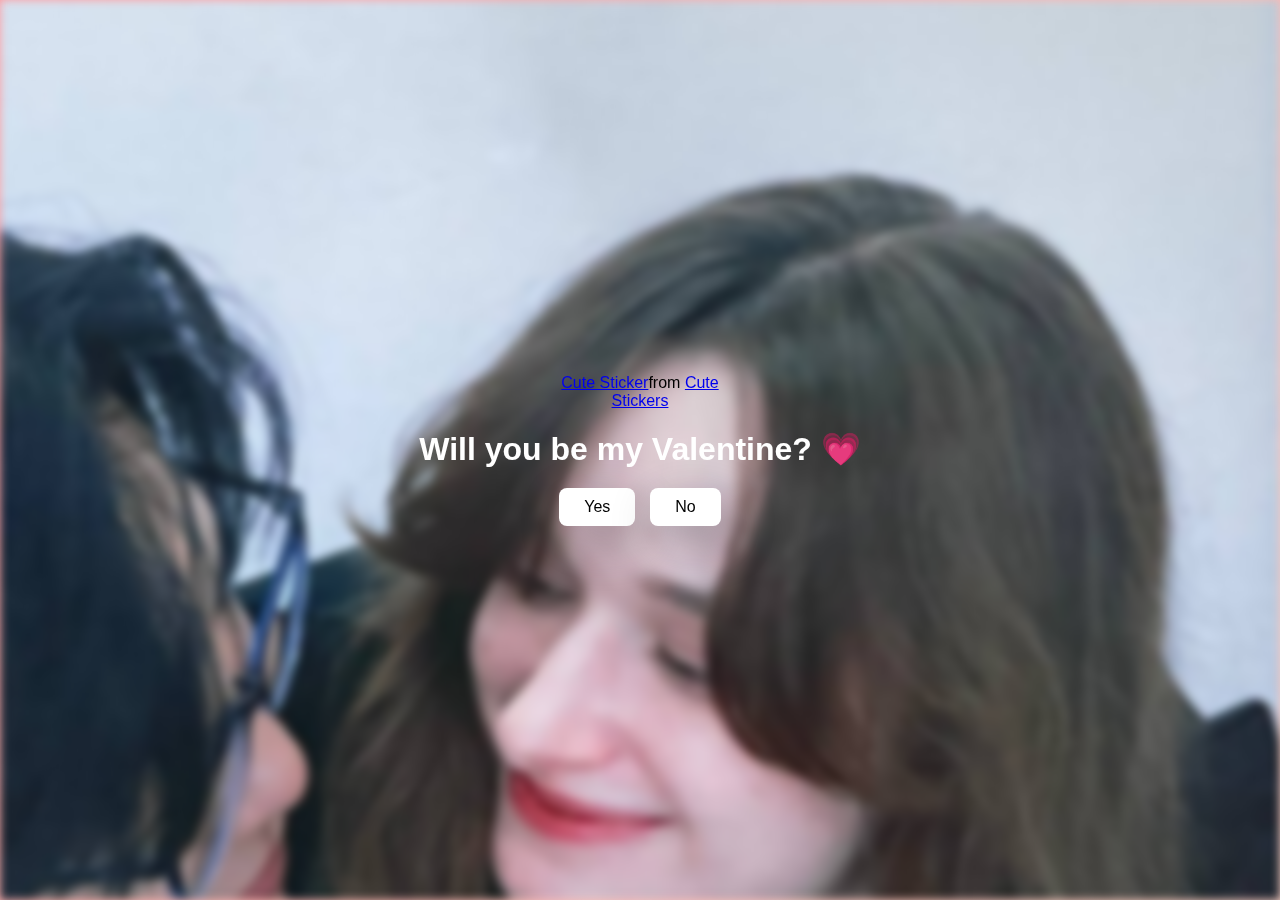
<file: index.html>
<!DOCTYPE html>   
<html lang="en">
    <head>
        <meta charset = "UTF-8" />
        <meta name = "viewport"
        content = "width=device-width,
        initial-scale=1.0" />
        <title>Ask Her Out</title>

        <link rel="stylesheet" href="./style.css">
    </head>
    <body>
        <div class = "container">
            <div class="tenor-gif-embed" data-postid="4784938373231258767" data-share-method="host" data-aspect-ratio="1.02564" data-width="100%"><a href="https://tenor.com/view/cute-gif-4784938373231258767">Cute Sticker</a>from <a href="https://tenor.com/search/cute-stickers">Cute Stickers</a></div> <script type="text/javascript" async src="https://tenor.com/embed.js"></script>
            <div class="background"></div>
            <div class="content">
            <h1>Will you be my Valentine? 💗 </h1>
           
            </div>
            <div class = "btn">

                <a href="yes.html">Yes</a>
                <a href="no1.html">No</a>
            </div>
        </div>
    </body>
</html>
</file>
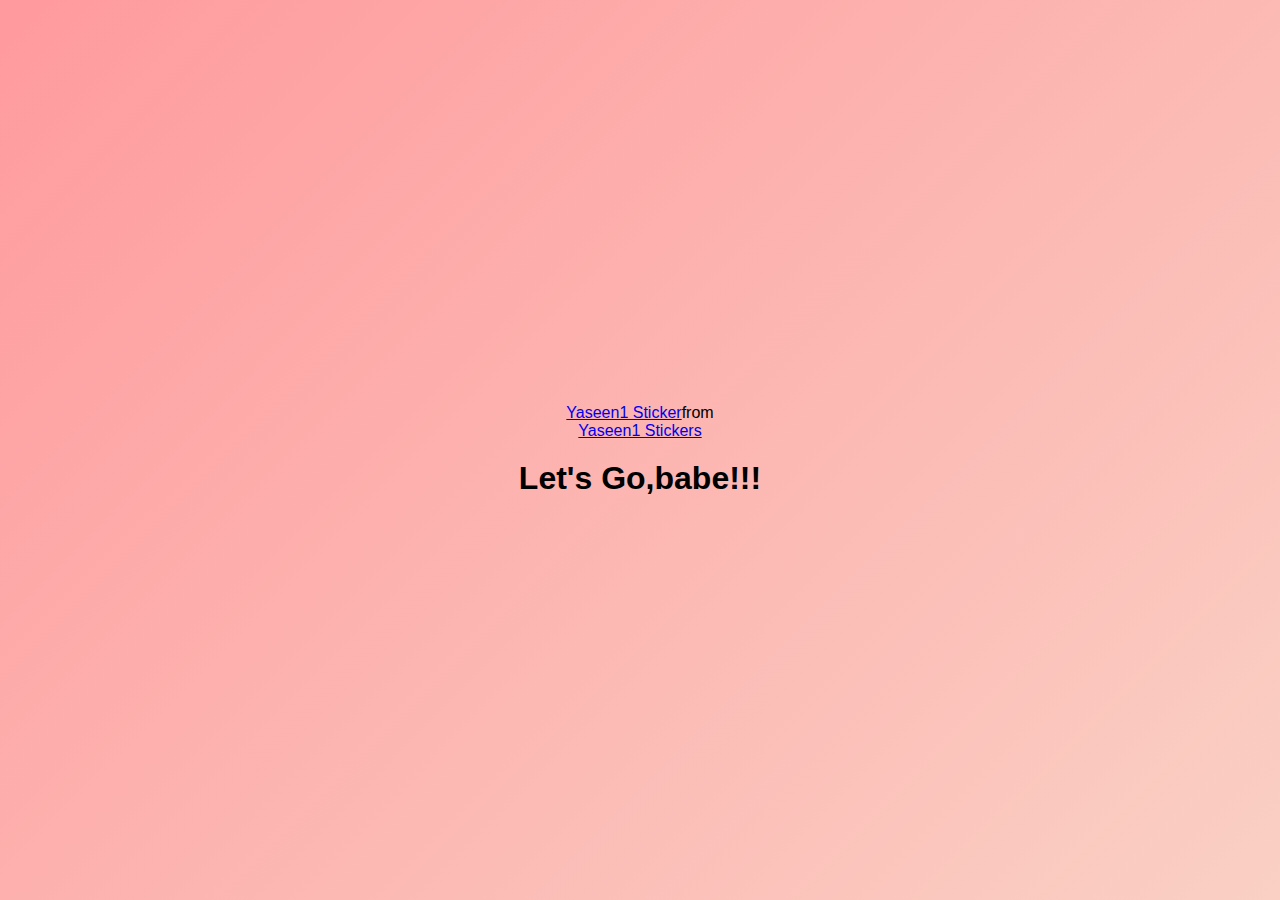
<file: cafe.html>
<!DOCTYPE html>   
<html lang="en">
    <head>
        <meta charset = "UTF-8" />
        <meta name = "viewport"
        content = "width=device-width,
        initial-scale=1.0" />
        <title>Ask Her Out</title>

        <link rel="stylesheet" href="./style.css">
    </head>
    <body>
        <div class = "container">
            <div class="tenor-gif-embed" data-postid="25415561" data-share-method="host" data-aspect-ratio="1" data-width="100%"><a href="https://tenor.com/view/yaseen1-gif-25415561">Yaseen1 Sticker</a>from <a href="https://tenor.com/search/yaseen1-stickers">Yaseen1 Stickers</a></div> <script type="text/javascript" async src="https://tenor.com/embed.js"></script>

            <h1> Let's Go,babe!!!</h1>
            
        </div>
    </body>
</html>
</file>
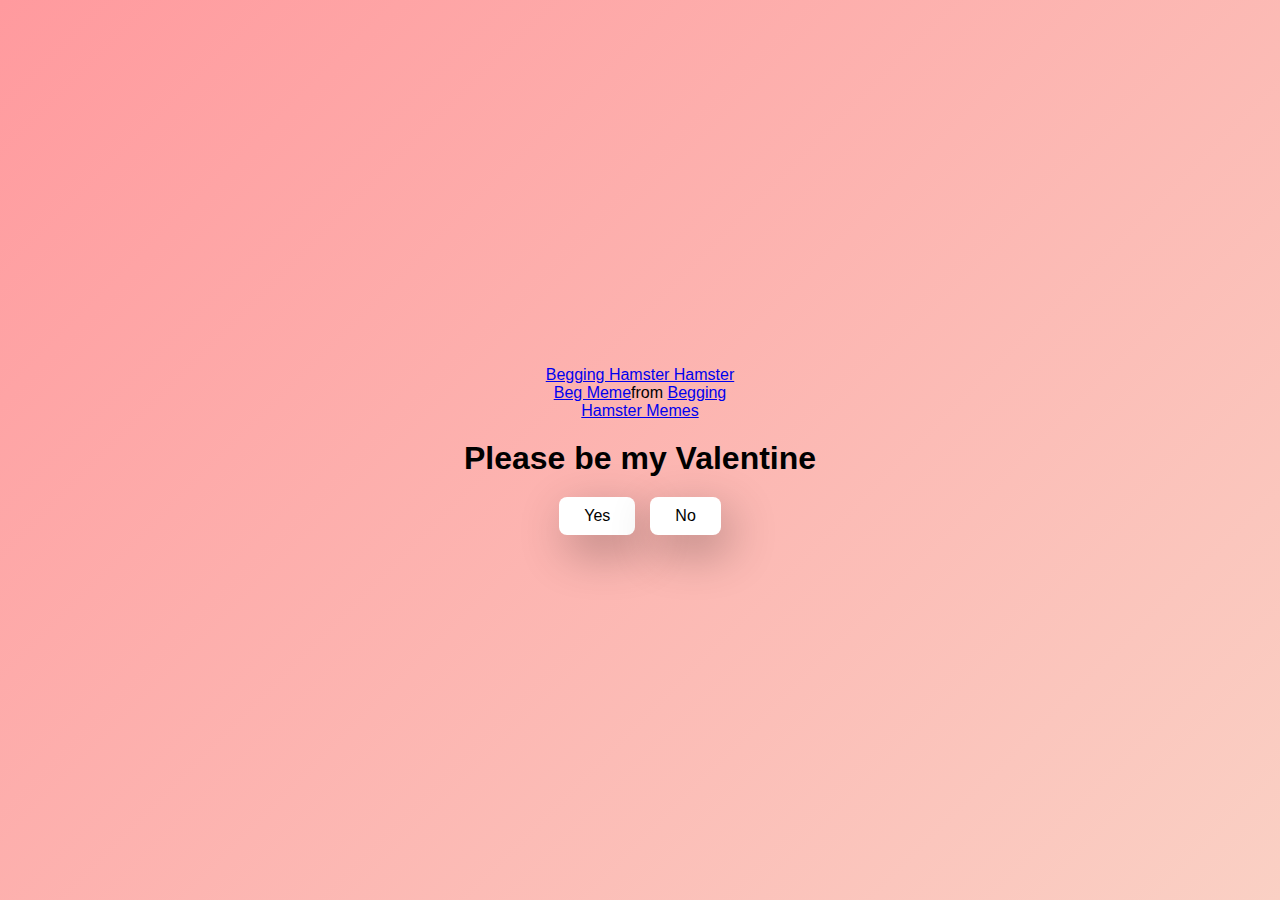
<file: no1.html>
<!DOCTYPE html>   
<html lang="en">
    <head>
        <meta charset = "UTF-8" />
        <meta name = "viewport"
        content = "width=device-width,
        initial-scale=1.0" />
        <title>Ask Her Out</title>

        <link rel="stylesheet" href="./style.css">
    </head>
    <body>
        <div class = "container">
            <div class="tenor-gif-embed" data-postid="16225251283397906374" data-share-method="host" data-aspect-ratio="1.0081" data-width="100%"><a href="https://tenor.com/view/begging-hamster-hamster-beg-hamster-beg-begging-gif-16225251283397906374">Begging Hamster Hamster Beg Meme</a>from <a href="https://tenor.com/search/begging+hamster-memes">Begging Hamster Memes</a></div> <script type="text/javascript" async src="https://tenor.com/embed.js"></script>

            <h1>Please be my Valentine</h1>
           

            <div class = "btn">
                <a href="yes.html">Yes</a>
                <a href="no2.html">No</a>
            </div>
        </div>
    </body>
</html>
</file>
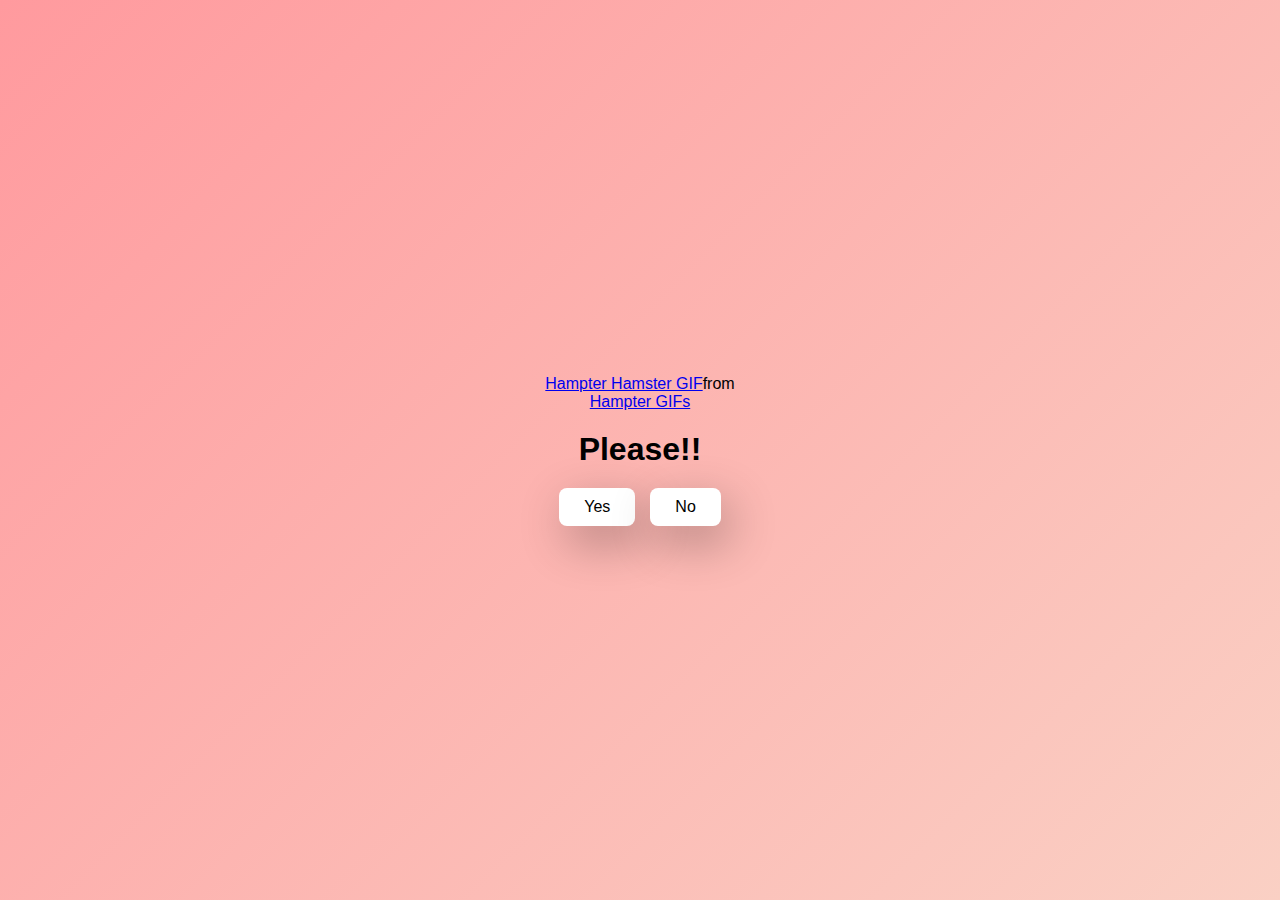
<file: no2.html>
<!DOCTYPE html>   
<html lang="en">
    <head>
        <meta charset = "UTF-8" />
        <meta name = "viewport"
        content = "width=device-width,
        initial-scale=1.0" />
        <title>Ask Her Out</title>

        <link rel="stylesheet" href="./style.css">
    </head>
    <body>
        <div class = "container">
            <div class="tenor-gif-embed" data-postid="23053438" data-share-method="host" data-aspect-ratio="0.559375" data-width="100%"><a href="https://tenor.com/view/hampter-hamster-vimen-scared-traumatized-gif-23053438">Hampter Hamster GIF</a>from <a href="https://tenor.com/search/hampter-gifs">Hampter GIFs</a></div> <script type="text/javascript" async src="https://tenor.com/embed.js"></script>

            <h1>Please!!</h1>
           

            <div class = "btn">
                <a href="yes.html">Yes</a>
                <a href="no3.html">No</a>
            </div>
        </div>
    </body>
</html>
</file>
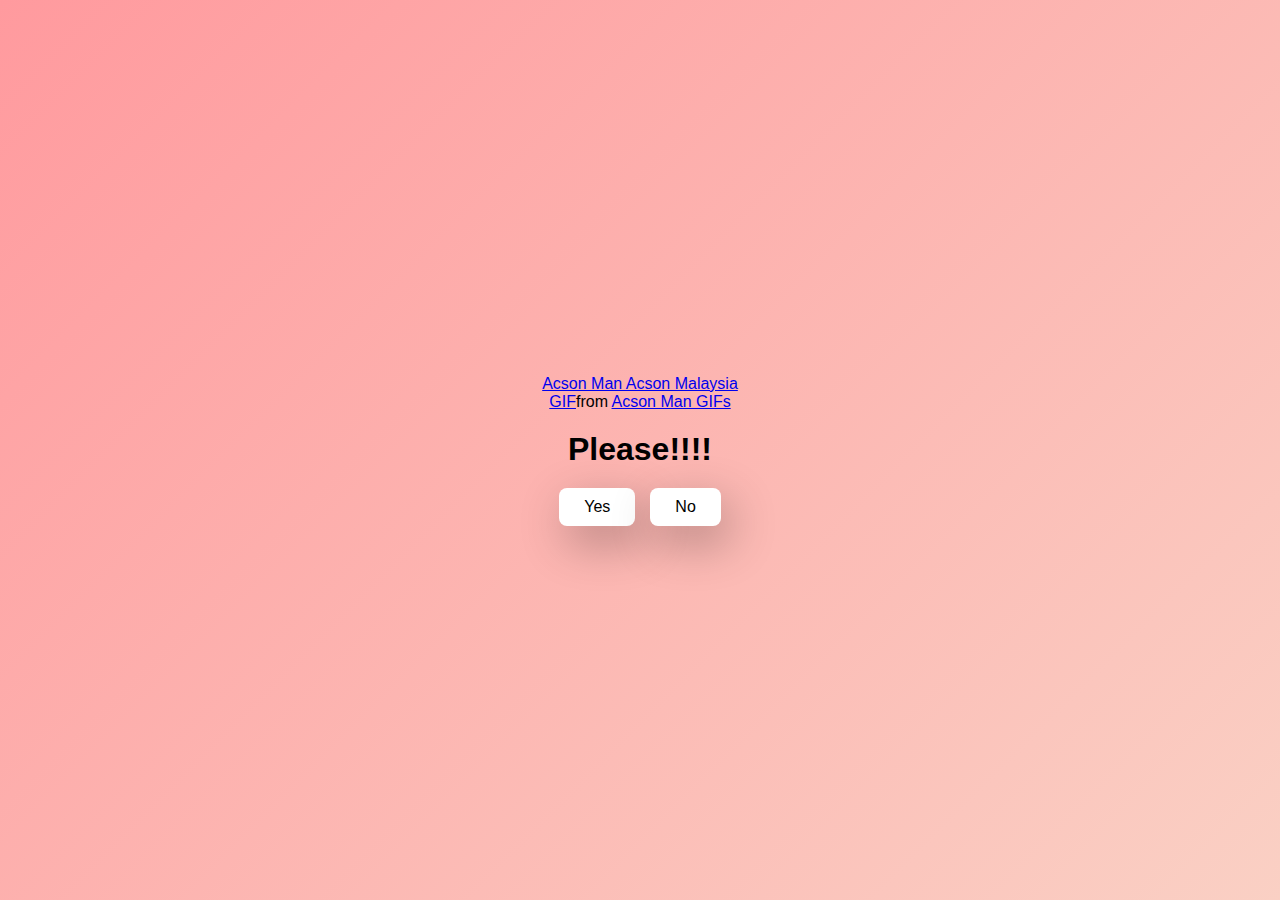
<file: no3.html>
<!DOCTYPE html>   
<html lang="en">
    <head>
        <meta charset = "UTF-8" />
        <meta name = "viewport"
        content = "width=device-width,
        initial-scale=1.0" />
        <title>Ask Her Out</title>

        <link rel="stylesheet" href="./style.css">
    </head>
    <body>
        <div class = "container">
            <div class="tenor-gif-embed" 
            data-postid="17801123" data-share-method="host" 
            data-aspect-ratio="1" data-width="100%">
            <a href="https://tenor.com/view/acson-man-acson-malaysia-expression-reaction-tolong-gif-17801123">
            Acson Man Acson Malaysia GIF</a>from <a href="https://tenor.com/search/acson+man-gifs">
            Acson Man GIFs</a></div> <script type="text/javascript" async src="https://tenor.com/embed.js"></script>

            <h1>Please!!!!</h1>
           

            <div class = "btn">
                <a href="yes.html">Yes</a>
                <a href="#" id="move-random">No</a>
            </div>
        </div>

        <script src="./script.js"></script>
    </body>
</html>
</file>
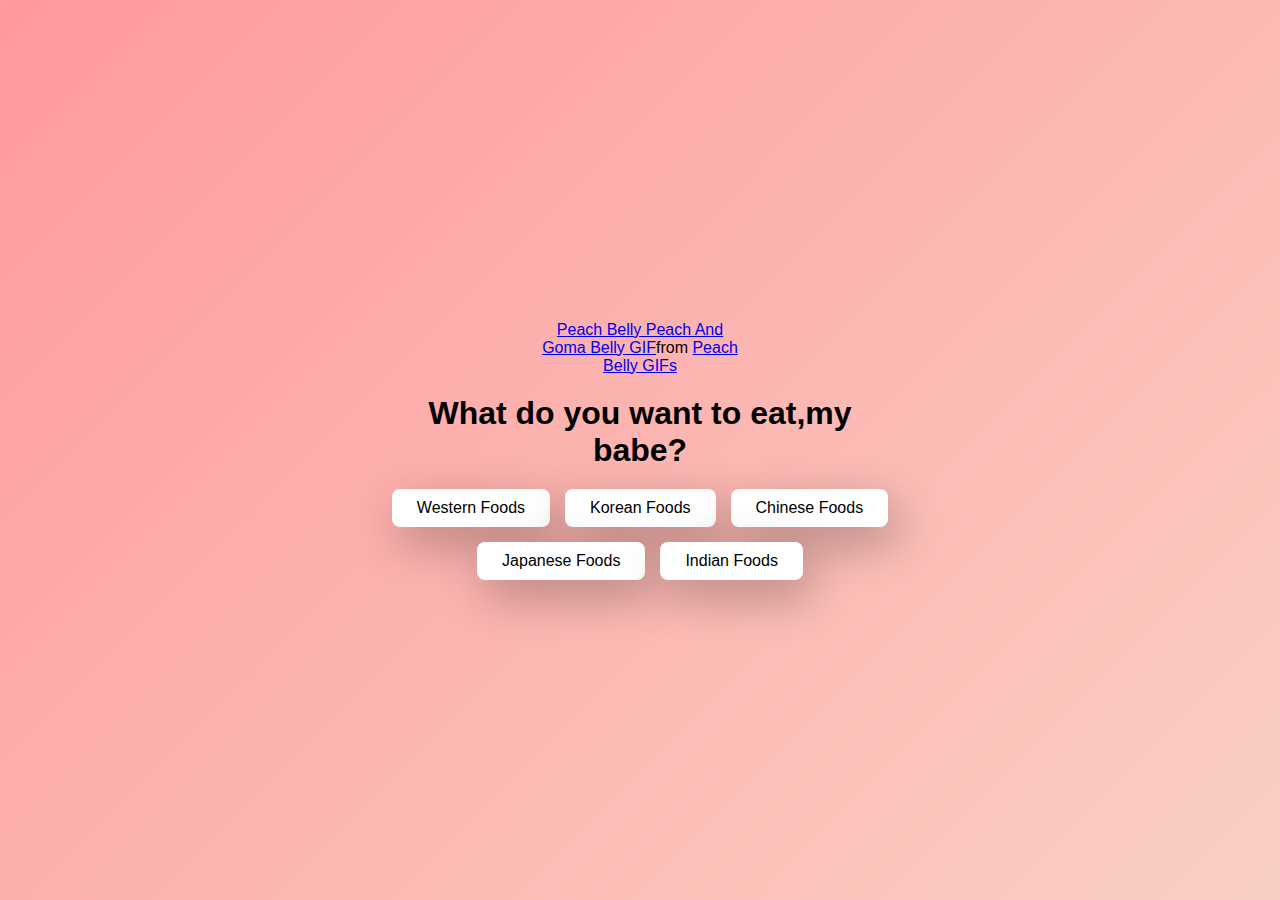
<file: restaurant.html>
<!DOCTYPE html>   
<html lang="en">
    <head>
        <meta charset = "UTF-8" />
        <meta name = "viewport"
        content = "width=device-width,
        initial-scale=1.0" />
        <title>Ask Her Out</title>

        <link rel="stylesheet" href="./style.css">
    </head>
    <body>
        <div class = "container">
            <div class="tenor-gif-embed" data-postid="2201115546766469469" data-share-method="host" data-aspect-ratio="1.08261" data-width="100%"><a href="https://tenor.com/view/peach-belly-peach-and-goma-belly-cat-belly-peach-and-goma-stuffed-belly-gif-2201115546766469469">Peach Belly Peach And Goma Belly GIF</a>from <a href="https://tenor.com/search/peach+belly-gifs">Peach Belly GIFs</a></div> <script type="text/javascript" async src="https://tenor.com/embed.js"></script>

            <h1> What do you want to eat,my babe?</h1>
            <div class = "btn">
                <a href="westernFoods.html">Western Foods</a>
                <a href="koreanFoods.html">Korean Foods</a>
                <a href="chineseFoods.html">Chinese Foods</a>
                <a href="japaneseFoods.html">Japanese Foods</a>
                <a href="indianFoods.html">Indian Foods</a>
            </div>
        </div>
    </body>
</html>
</file>
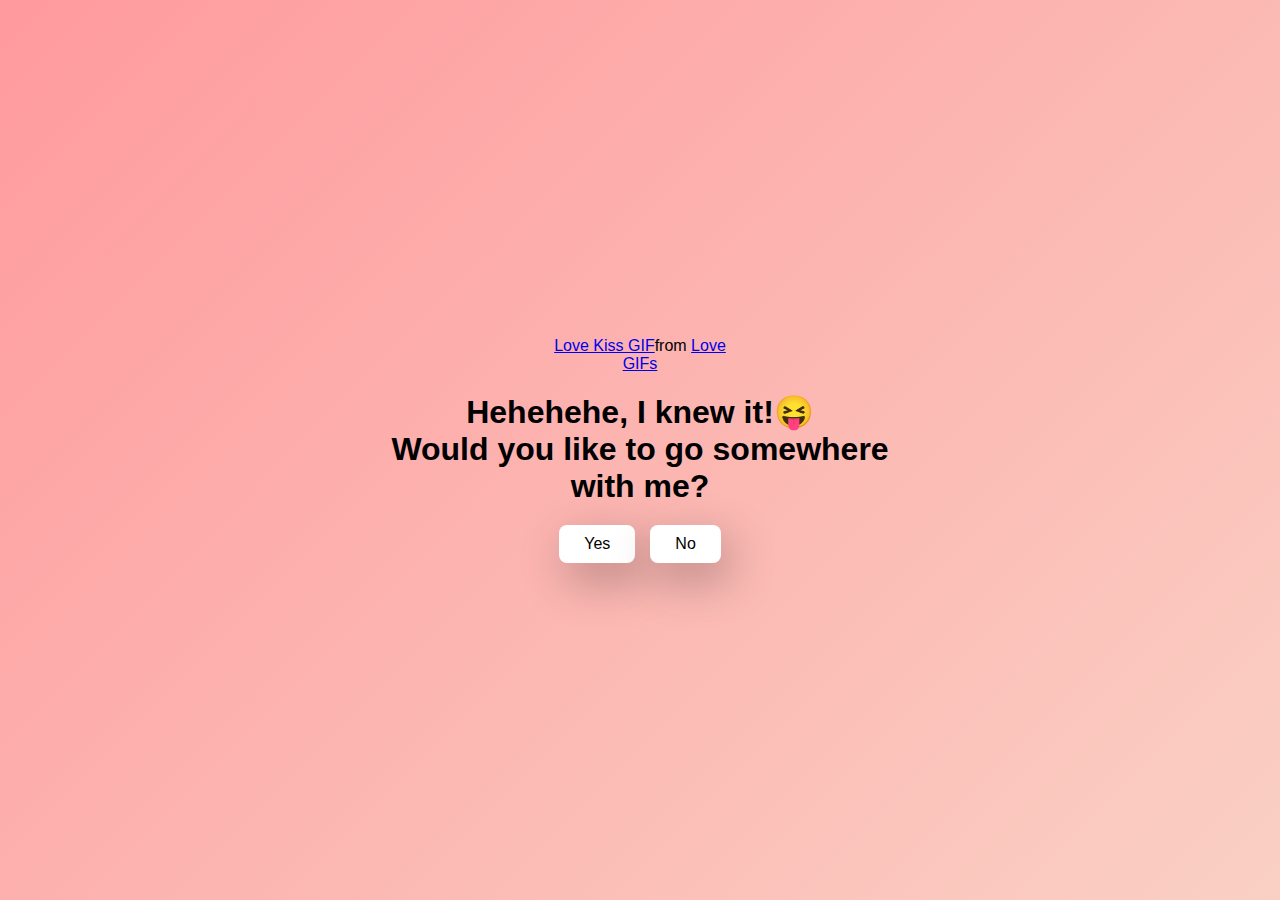
<file: yes.html>
<!DOCTYPE html>   
<html lang="en">
    <head>
        <meta charset = "UTF-8" />
        <meta name = "viewport"
        content = "width=device-width,
        initial-scale=1.0" />
        <title>Ask Her Out</title>

        <link rel="stylesheet" href="./style.css">
    </head>
    <body>
        <div class = "container">
            <div class="tenor-gif-embed" data-postid="7175670245959793228" data-share-method="host" data-aspect-ratio="1.23881" data-width="100%"><a href="https://tenor.com/view/love-kiss-gif-7175670245959793228">Love Kiss GIF</a>from <a href="https://tenor.com/search/love-gifs">Love GIFs</a></div> <script type="text/javascript" async src="https://tenor.com/embed.js"></script>

            <h1>Hehehehe, I knew it!😝<br>Would you like to go somewhere with me?</h1>
            <div class = "btn">
                <a href="yes1.html">Yes</a>
                <a href="no.html">No</a>
            </div>
        </div>
    </body>
</html>
</file>
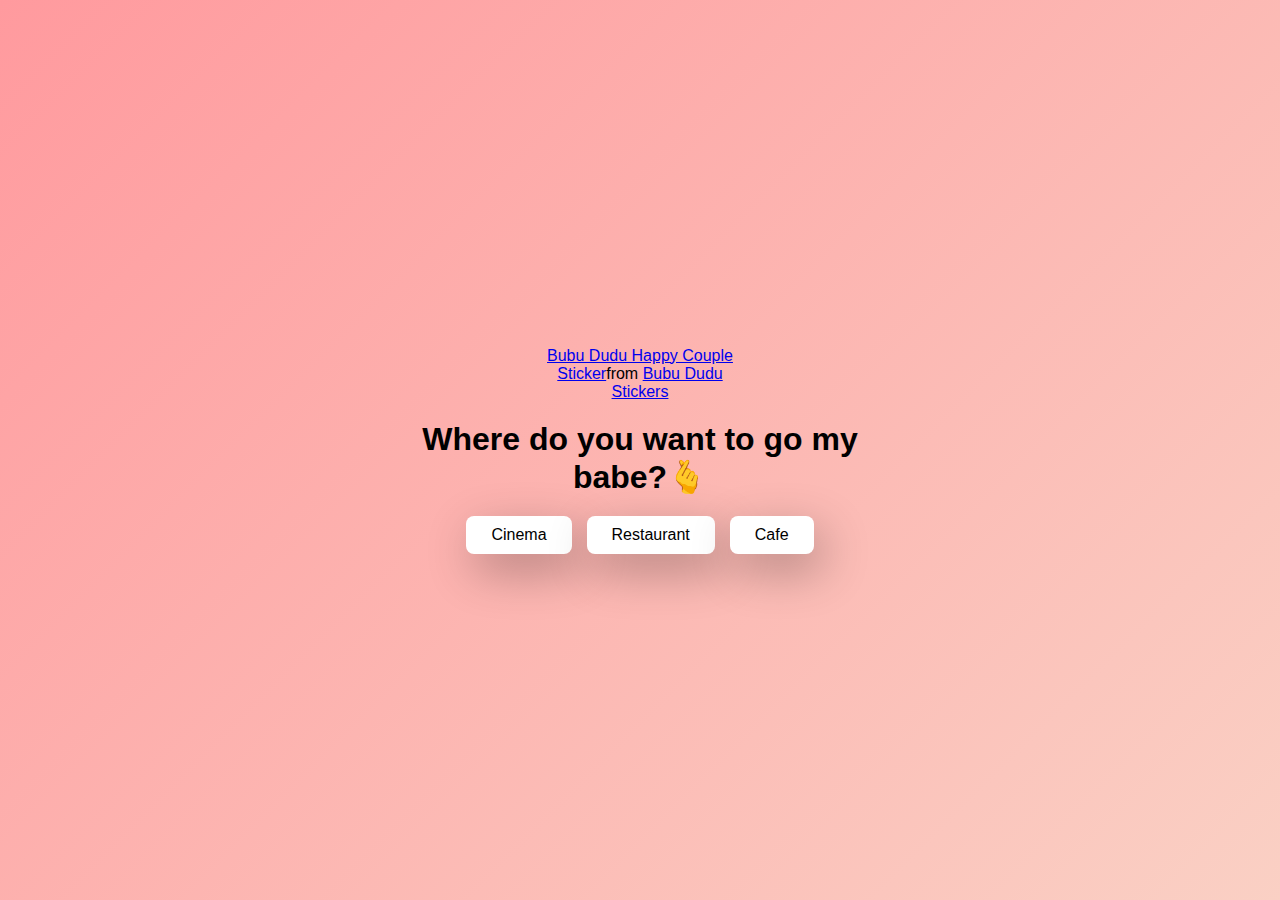
<file: yes1.html>
<!DOCTYPE html>   
<html lang="en">
    <head>
        <meta charset = "UTF-8" />
        <meta name = "viewport"
        content = "width=device-width,
        initial-scale=1.0" />
        <title>Ask Her Out</title>

        <link rel="stylesheet" href="./style.css">
    </head>
    <body>
        <div class = "container">
            <div class="tenor-gif-embed" data-postid="5551945966452706230" data-share-method="host" data-aspect-ratio="1.36813" data-width="100%"><a href="https://tenor.com/view/bubu-dudu-happy-couple-gif-5551945966452706230">Bubu Dudu Happy Couple Sticker</a>from <a href="https://tenor.com/search/bubu+dudu-stickers">Bubu Dudu Stickers</a></div> <script type="text/javascript" async src="https://tenor.com/embed.js"></script>

            <h1> Where do you want to go my babe?🫰</h1>
            <div class = "btn">
                <a href="cinema.html">Cinema</a>
                <a href="restaurant.html">Restaurant</a>
                <a href="cafe.html">Cafe</a>
            </div>
        </div>
    </body>
</html>
</file>
<file: style.css>
* {
    margin: 0;
    padding: 0;
    box-sizing: border-box;
    font-family: sans-serif;

}

body {
    background: linear-gradient(135deg, #ff9a9e, #fad0c4);
    height: 100vh;
    margin: 0;
    display: flex;
    justify-content: center;
    align-items: center;
}


.container {
    display: flex;
    flex-direction: column;
    text-align: center;
    align-items: center;
    gap: 20px;
    max-width: 500px;
    margin: 20px;
}

.container .tenor-gif-embed{
    max-width: 200px;
    width: 100%;
}

.container .btn{
    display: flex;
    flex-wrap: wrap;
    justify-content: center;
    gap: 15px;
}
.background{
    position: fixed;
    top: 0;
    left: 0;
    width: 100%;
    height: 100%;
    background: url('love.jpg') no-repeat center center fixed;
    background-size: cover;
    filter: blur(5px);
    z-index: -1;
}
.content{
    position: relative;
    z-index: 1;
    text-align: center;
    color: white;
}
.btn a{
    text-decoration: none;
    color: black;
    background: #fff;
    padding: 10px 25px;
    border-radius: 8px;
    box-shadow: 0.5rem 1rem 3rem hsla(0, 0%, 0%, 0.3);
    transition: transform 0.2s ease, box-shadow 0.2s ease;
}

.btn a:hover{
    transform: translateY(-2px);
    box-shadow: 0.5rem 1rem 3rem hsla(0, 0%, 0%, 0.5);
}
</file>
